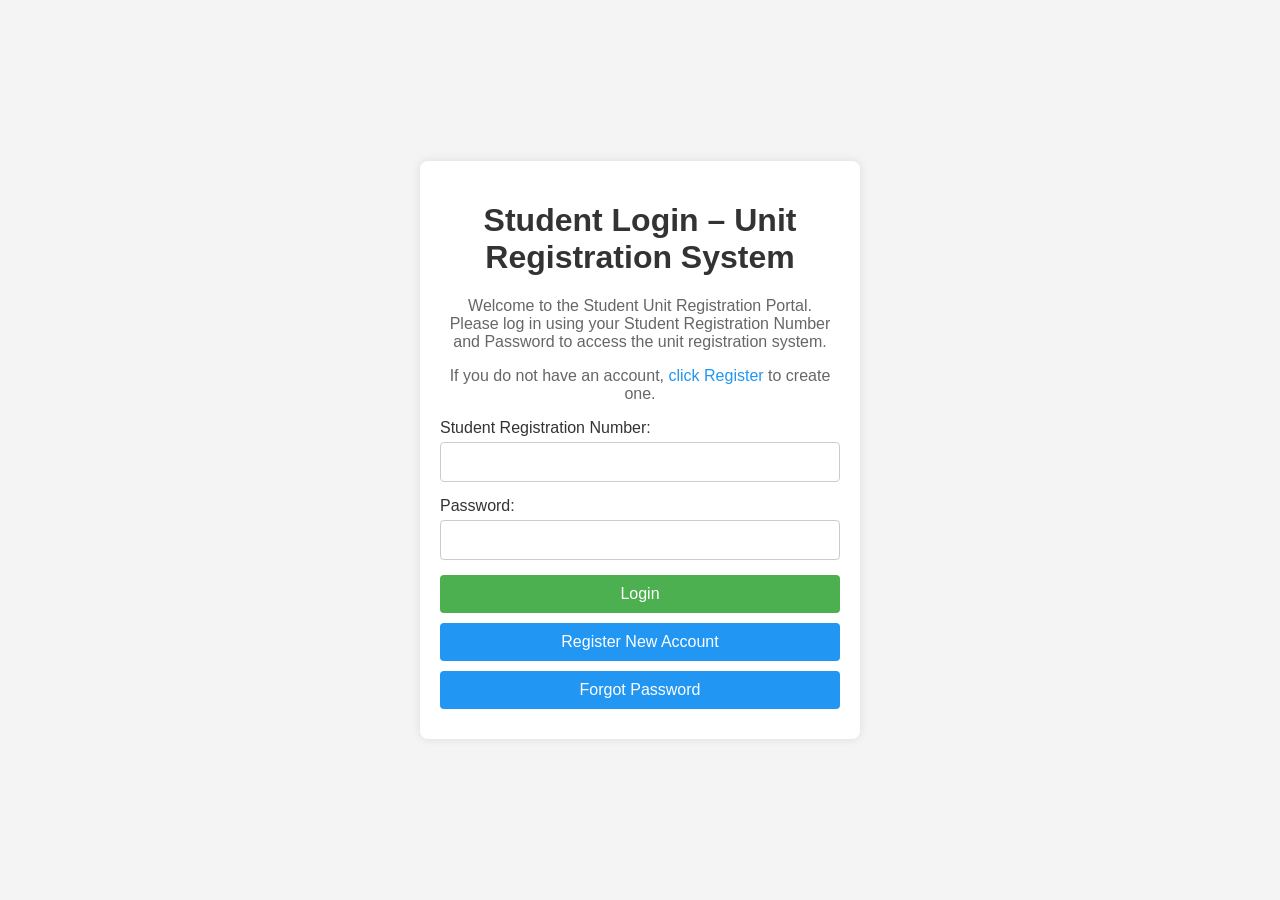
<file: index.html>
<!DOCTYPE html>
<html lang="en">
<head>
    <meta charset="UTF-8">
    <meta name="viewport" content="width=device-width, initial-scale=1.0">
    <title>Student Login – Unit Registration System</title>
    <link rel="stylesheet" href="style.css">
</head>
<body>
    <div class="container">
        <h1>Student Login – Unit Registration System</h1>
        <p>Welcome to the Student Unit Registration Portal.<br>
        Please log in using your Student Registration Number and Password to access the unit registration system.</p>
        <p>If you do not have an account, <a href="register.html">click Register</a> to create one.</p>
        
        <form id="loginForm">
            <label for="regNumber">Student Registration Number:</label>
            <input type="text" id="regNumber" name="regNumber" required>
            
            <label for="password">Password:</label>
            <input type="password" id="password" name="password" required>
            
            <button type="submit">Login</button>
            <button type="button" onclick="window.location.href='register.html'">Register New Account</button>
            <button type="button" onclick="alert('Forgot Password functionality not implemented yet.')">Forgot Password</button>
        </form>
    </div>
    <script src="script.js"></script>
</body>
</html>
</file>
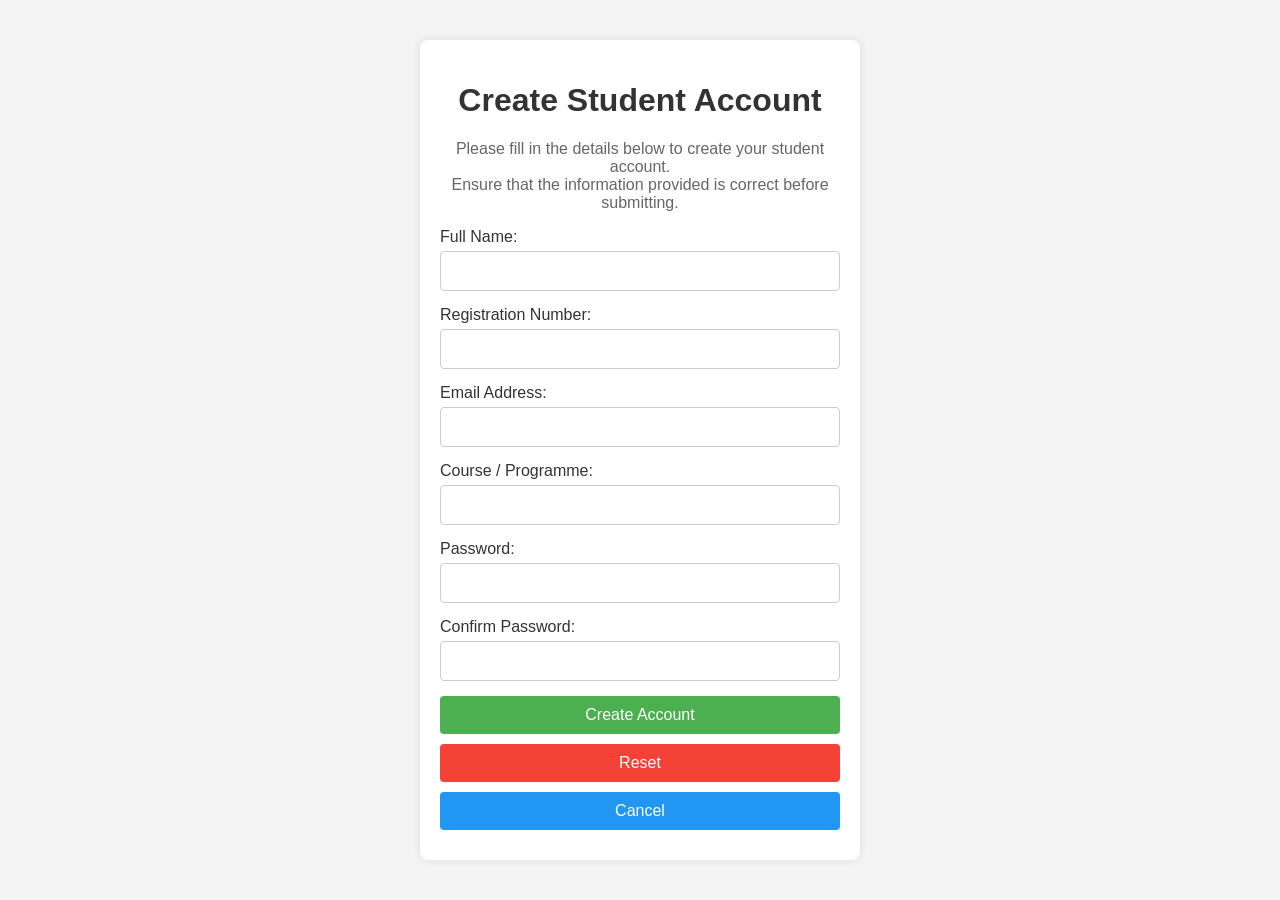
<file: register.html>
<!DOCTYPE html>
<html lang="en">
<head>
    <meta charset="UTF-8">
    <meta name="viewport" content="width=device-width, initial-scale=1.0">
    <title>Create Student Account</title>
    <link rel="stylesheet" href="style.css">
</head>
<body>
    <div class="container">
        <h1>Create Student Account</h1>
        <p>Please fill in the details below to create your student account.<br>
        Ensure that the information provided is correct before submitting.</p>
        
        <form id="registerForm">
            <label for="fullName">Full Name:</label>
            <input type="text" id="fullName" name="fullName" required>
            
            <label for="regNumber">Registration Number:</label>
            <input type="text" id="regNumber" name="regNumber" required>
            
            <label for="email">Email Address:</label>
            <input type="email" id="email" name="email" required>
            
            <label for="course">Course / Programme:</label>
            <input type="text" id="course" name="course" required>
            
            <label for="password">Password:</label>
            <input type="password" id="password" name="password" required>
            
            <label for="confirmPassword">Confirm Password:</label>
            <input type="password" id="confirmPassword" name="confirmPassword" required>
            
            <button type="submit">Create Account</button>
            <button type="reset">Reset</button>
            <button type="button" onclick="window.location.href='index.html'">Cancel</button>
        </form>
    </div>
    <script src="script.js"></script>
</body>
</html>
</file>
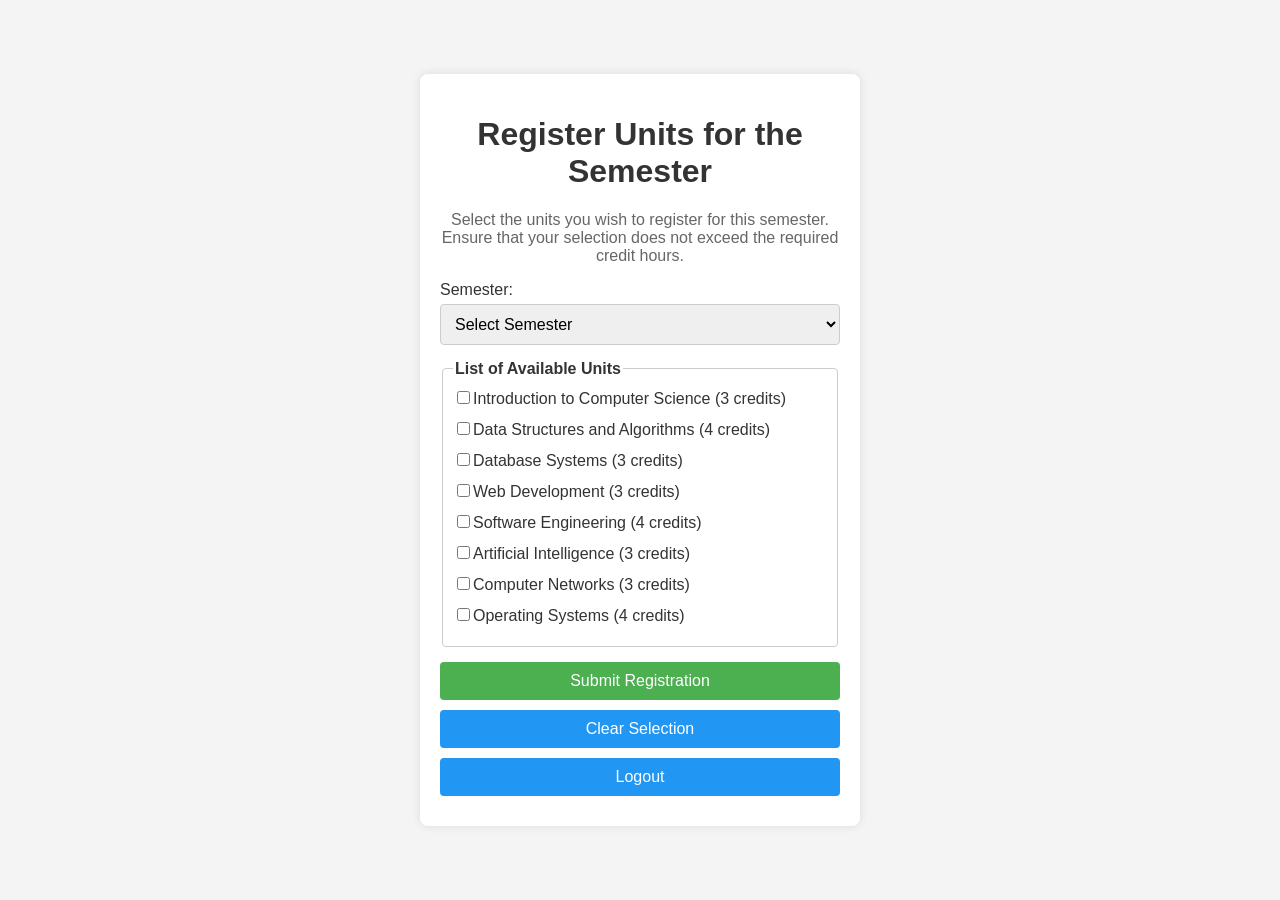
<file: units.html>
<!DOCTYPE html>
<html lang="en">
<head>
    <meta charset="UTF-8">
    <meta name="viewport" content="width=device-width, initial-scale=1.0">
    <title>Register Units for the Semester</title>
    <link rel="stylesheet" href="style.css">
</head>
<body>
    <div class="container">
        <h1>Register Units for the Semester</h1>
        <p>Select the units you wish to register for this semester.<br>
        Ensure that your selection does not exceed the required credit hours.</p>
        
        <form id="unitForm">
            <label for="semester">Semester:</label>
            <select id="semester" name="semester" required>
                <option value="">Select Semester</option>
                <option value="Fall 2025">Fall 2025</option>
                <option value="Spring 2026">Spring 2026</option>
                <option value="Summer 2026">Summer 2026</option>
            </select>
            
            <fieldset>
                <legend>List of Available Units</legend>
                <div id="unitsList">
                    <!-- Units will be populated by JavaScript -->
                </div>
            </fieldset>
            
            <button type="submit">Submit Registration</button>
            <button type="button" onclick="clearSelection()">Clear Selection</button>
            <button type="button" onclick="logout()">Logout</button>
        </form>
    </div>
    <script src="script.js"></script>
</body>
</html>
</file>
<file: style.css>
body {
    font-family: Arial, sans-serif;
    background-color: #f4f4f4;
    margin: 0;
    padding: 0;
    display: flex;
    justify-content: center;
    align-items: center;
    height: 100vh;
}

.container {
    background-color: white;
    padding: 20px;
    border-radius: 8px;
    box-shadow: 0 0 10px rgba(0, 0, 0, 0.1);
    width: 100%;
    max-width: 400px;
}

h1 {
    text-align: center;
    color: #333;
}

p {
    text-align: center;
    color: #666;
}

form {
    display: flex;
    flex-direction: column;
}

label {
    margin-bottom: 5px;
    color: #333;
}

input, select {
    padding: 10px;
    margin-bottom: 15px;
    border: 1px solid #ccc;
    border-radius: 4px;
    font-size: 16px;
}

button {
    padding: 10px;
    margin-bottom: 10px;
    border: none;
    border-radius: 4px;
    font-size: 16px;
    cursor: pointer;
}

button[type="submit"] {
    background-color: #4CAF50;
    color: white;
}

button[type="reset"] {
    background-color: #f44336;
    color: white;
}

button[type="button"] {
    background-color: #2196F3;
    color: white;
}

button:hover {
    opacity: 0.8;
}

fieldset {
    border: 1px solid #ccc;
    border-radius: 4px;
    padding: 10px;
    margin-bottom: 15px;
}

legend {
    font-weight: bold;
    color: #333;
}

a {
    color: #2196F3;
    text-decoration: none;
}

a:hover {
    text-decoration: underline;
}
</file>
